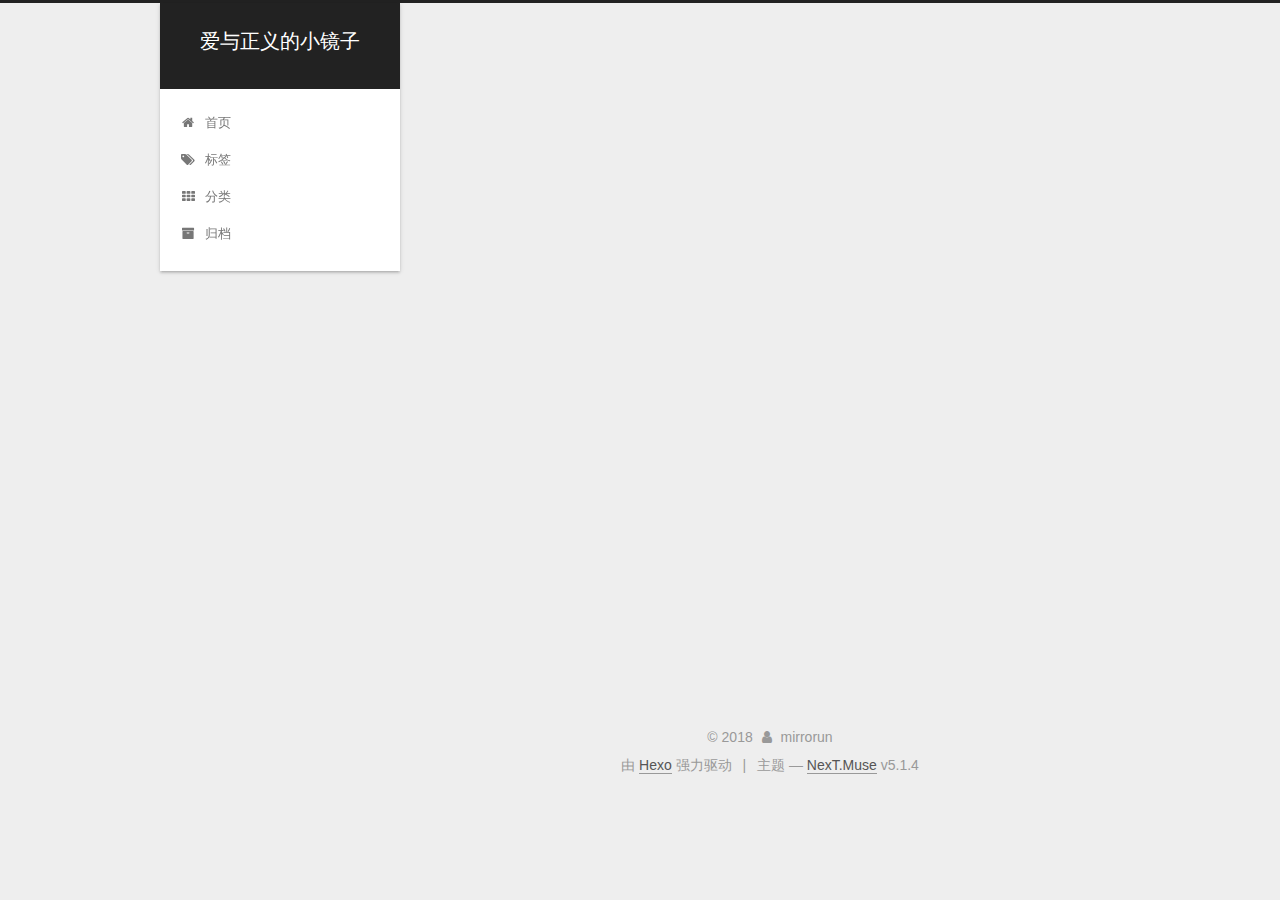
<file: catagories/index.html>
<!DOCTYPE html>



  


<html class="theme-next muse use-motion" lang="zh-Hans">
<head><meta name="generator" content="Hexo 3.8.0">
  <meta charset="UTF-8">
<meta http-equiv="X-UA-Compatible" content="IE=edge">
<meta name="viewport" content="width=device-width, initial-scale=1, maximum-scale=1">
<meta name="theme-color" content="#222">









<meta http-equiv="Cache-Control" content="no-transform">
<meta http-equiv="Cache-Control" content="no-siteapp">
















  
  
  <link href="/lib/fancybox/source/jquery.fancybox.css?v=2.1.5" rel="stylesheet" type="text/css">







<link href="/lib/font-awesome/css/font-awesome.min.css?v=4.6.2" rel="stylesheet" type="text/css">

<link href="/css/main.css?v=5.1.4" rel="stylesheet" type="text/css">


  <link rel="apple-touch-icon" sizes="180x180" href="/images/apple-touch-icon-next.png?v=5.1.4">


  <link rel="icon" type="image/png" sizes="32x32" href="/images/favicon-32x32-next.png?v=5.1.4">


  <link rel="icon" type="image/png" sizes="16x16" href="/images/favicon-16x16-next.png?v=5.1.4">


  <link rel="mask-icon" href="/images/logo.svg?v=5.1.4" color="#222">





  <meta name="keywords" content="Hexo, NexT">










<meta name="description" content="type: categories">
<meta property="og:type" content="website">
<meta property="og:title" content="分类">
<meta property="og:url" content="http://yoursite.com/catagories/index.html">
<meta property="og:site_name" content="爱与正义的小镜子">
<meta property="og:description" content="type: categories">
<meta property="og:locale" content="zh-Hans">
<meta property="og:updated_time" content="2018-11-17T05:51:36.302Z">
<meta name="twitter:card" content="summary">
<meta name="twitter:title" content="分类">
<meta name="twitter:description" content="type: categories">



<script type="text/javascript" id="hexo.configurations">
  var NexT = window.NexT || {};
  var CONFIG = {
    root: '/',
    scheme: 'Muse',
    version: '5.1.4',
    sidebar: {"position":"left","display":"post","offset":12,"b2t":false,"scrollpercent":false,"onmobile":false},
    fancybox: true,
    tabs: true,
    motion: {"enable":true,"async":false,"transition":{"post_block":"fadeIn","post_header":"slideDownIn","post_body":"slideDownIn","coll_header":"slideLeftIn","sidebar":"slideUpIn"}},
    duoshuo: {
      userId: '0',
      author: '博主'
    },
    algolia: {
      applicationID: '',
      apiKey: '',
      indexName: '',
      hits: {"per_page":10},
      labels: {"input_placeholder":"Search for Posts","hits_empty":"We didn't find any results for the search: ${query}","hits_stats":"${hits} results found in ${time} ms"}
    }
  };
</script>



  <link rel="canonical" href="http://yoursite.com/catagories/">





  <title>分类 | 爱与正义的小镜子</title>
  








</head>

<body itemscope="" itemtype="http://schema.org/WebPage" lang="zh-Hans">

  
  
    
  

  <div class="container sidebar-position-left page-post-detail">
    <div class="headband"></div>

    <header id="header" class="header" itemscope="" itemtype="http://schema.org/WPHeader">
      <div class="header-inner"><div class="site-brand-wrapper">
  <div class="site-meta ">
    

    <div class="custom-logo-site-title">
      <a href="/" class="brand" rel="start">
        <span class="logo-line-before"><i></i></span>
        <span class="site-title">爱与正义的小镜子</span>
        <span class="logo-line-after"><i></i></span>
      </a>
    </div>
      
        <p class="site-subtitle"></p>
      
  </div>

  <div class="site-nav-toggle">
    <button>
      <span class="btn-bar"></span>
      <span class="btn-bar"></span>
      <span class="btn-bar"></span>
    </button>
  </div>
</div>

<nav class="site-nav">
  

  
    <ul id="menu" class="menu">
      
        
        <li class="menu-item menu-item-home">
          <a href="/" rel="section">
            
              <i class="menu-item-icon fa fa-fw fa-home"></i> <br>
            
            首页
          </a>
        </li>
      
        
        <li class="menu-item menu-item-tags">
          <a href="/tags/" rel="section">
            
              <i class="menu-item-icon fa fa-fw fa-tags"></i> <br>
            
            标签
          </a>
        </li>
      
        
        <li class="menu-item menu-item-categories">
          <a href="/categories/" rel="section">
            
              <i class="menu-item-icon fa fa-fw fa-th"></i> <br>
            
            分类
          </a>
        </li>
      
        
        <li class="menu-item menu-item-archives">
          <a href="/archives/" rel="section">
            
              <i class="menu-item-icon fa fa-fw fa-archive"></i> <br>
            
            归档
          </a>
        </li>
      

      
    </ul>
  

  
</nav>



 </div>
    </header>

    <main id="main" class="main">
      <div class="main-inner">
        <div class="content-wrap">
          <div id="content" class="content">
            

  <div id="posts" class="posts-expand">
    
    
    
    <div class="post-block page">
      <header class="post-header">

	<h1 class="post-title" itemprop="name headline">分类</h1>



</header>

      
      
      
      <div class="post-body">
        
        
          <p>type: categories</p>

        
      </div>
      
      
      
    </div>
    
    
    
  </div>


          </div>
          


          

  



        </div>
        
          
  
  <div class="sidebar-toggle">
    <div class="sidebar-toggle-line-wrap">
      <span class="sidebar-toggle-line sidebar-toggle-line-first"></span>
      <span class="sidebar-toggle-line sidebar-toggle-line-middle"></span>
      <span class="sidebar-toggle-line sidebar-toggle-line-last"></span>
    </div>
  </div>

  <aside id="sidebar" class="sidebar">
    
    <div class="sidebar-inner">

      

      

      <section class="site-overview-wrap sidebar-panel sidebar-panel-active">
        <div class="site-overview">
          <div class="site-author motion-element" itemprop="author" itemscope="" itemtype="http://schema.org/Person">
            
              <p class="site-author-name" itemprop="name">mirrorun</p>
              <p class="site-description motion-element" itemprop="description"></p>
          </div>

          <nav class="site-state motion-element">

            
              <div class="site-state-item site-state-posts">
              
                <a href="/archives/">
              
                  <span class="site-state-item-count">3</span>
                  <span class="site-state-item-name">日志</span>
                </a>
              </div>
            

            

            

          </nav>

          

          

          
          

          
          

          

        </div>
      </section>

      

      

    </div>
  </aside>


        
      </div>
    </main>

    <footer id="footer" class="footer">
      <div class="footer-inner">
        <div class="copyright">&copy; <span itemprop="copyrightYear">2018</span>
  <span class="with-love">
    <i class="fa fa-user"></i>
  </span>
  <span class="author" itemprop="copyrightHolder">mirrorun</span>

  
</div>


  <div class="powered-by">由 <a class="theme-link" target="_blank" href="https://hexo.io">Hexo</a> 强力驱动</div>



  <span class="post-meta-divider">|</span>



  <div class="theme-info">主题 &mdash; <a class="theme-link" target="_blank" href="https://github.com/iissnan/hexo-theme-next">NexT.Muse</a> v5.1.4</div>




        







        
      </div>
    </footer>

    
      <div class="back-to-top">
        <i class="fa fa-arrow-up"></i>
        
      </div>
    

    

  </div>

  

<script type="text/javascript">
  if (Object.prototype.toString.call(window.Promise) !== '[object Function]') {
    window.Promise = null;
  }
</script>









  












  
  
    <script type="text/javascript" src="/lib/jquery/index.js?v=2.1.3"></script>
  

  
  
    <script type="text/javascript" src="/lib/fastclick/lib/fastclick.min.js?v=1.0.6"></script>
  

  
  
    <script type="text/javascript" src="/lib/jquery_lazyload/jquery.lazyload.js?v=1.9.7"></script>
  

  
  
    <script type="text/javascript" src="/lib/velocity/velocity.min.js?v=1.2.1"></script>
  

  
  
    <script type="text/javascript" src="/lib/velocity/velocity.ui.min.js?v=1.2.1"></script>
  

  
  
    <script type="text/javascript" src="/lib/fancybox/source/jquery.fancybox.pack.js?v=2.1.5"></script>
  


  


  <script type="text/javascript" src="/js/src/utils.js?v=5.1.4"></script>

  <script type="text/javascript" src="/js/src/motion.js?v=5.1.4"></script>



  
  

  
  <script type="text/javascript" src="/js/src/scrollspy.js?v=5.1.4"></script>
<script type="text/javascript" src="/js/src/post-details.js?v=5.1.4"></script>



  


  <script type="text/javascript" src="/js/src/bootstrap.js?v=5.1.4"></script>



  


  




	





  





  












  





  

  

  

  
  

  

  

  

</body>
</html>
</file>
<file: css/main.css>
/* normalize.css v3.0.2 | MIT License | git.io/normalize */
html {
  font-family: sans-serif; /* 1 */
  -ms-text-size-adjust: 100%; /* 2 */
  -webkit-text-size-adjust: 100%; /* 2 */
}
body {
  margin: 0;
}
article,
aside,
details,
figcaption,
figure,
footer,
header,
hgroup,
main,
menu,
nav,
section,
summary {
  display: block;
}
audio,
canvas,
progress,
video {
  display: inline-block; /* 1 */
  vertical-align: baseline; /* 2 */
}
audio:not([controls]) {
  display: none;
  height: 0;
}
[hidden],
template {
  display: none;
}
a {
  background-color: transparent;
}
a:active,
a:hover {
  outline: 0;
}
abbr[title] {
  border-bottom: 1px dotted;
}
b,
strong {
  font-weight: bold;
}
dfn {
  font-style: italic;
}
h1 {
  font-size: 2em;
  margin: 0.67em 0;
}
mark {
  background: #ff0;
  color: #000;
}
small {
  font-size: 80%;
}
sub,
sup {
  font-size: 75%;
  line-height: 0;
  position: relative;
  vertical-align: baseline;
}
sup {
  top: -0.5em;
}
sub {
  bottom: -0.25em;
}
img {
  border: 0;
}
svg:not(:root) {
  overflow: hidden;
}
figure {
  margin: 1em 40px;
}
hr {
  -moz-box-sizing: content-box;
  box-sizing: content-box;
  height: 0;
}
pre {
  overflow: auto;
}
code,
kbd,
pre,
samp {
  font-family: monospace, monospace;
  font-size: 1em;
}
button,
input,
optgroup,
select,
textarea {
  color: inherit; /* 1 */
  font: inherit; /* 2 */
  margin: 0; /* 3 */
}
button {
  overflow: visible;
}
button,
select {
  text-transform: none;
}
button,
html input[type="button"],
input[type="reset"],
input[type="submit"] {
  -webkit-appearance: button; /* 2 */
  cursor: pointer; /* 3 */
}
button[disabled],
html input[disabled] {
  cursor: default;
}
button::-moz-focus-inner,
input::-moz-focus-inner {
  border: 0;
  padding: 0;
}
input {
  line-height: normal;
}
input[type="checkbox"],
input[type="radio"] {
  box-sizing: border-box; /* 1 */
  padding: 0; /* 2 */
}
input[type="number"]::-webkit-inner-spin-button,
input[type="number"]::-webkit-outer-spin-button {
  height: auto;
}
input[type="search"] {
  -webkit-appearance: textfield; /* 1 */
  -moz-box-sizing: content-box;
  -webkit-box-sizing: content-box; /* 2 */
  box-sizing: content-box;
}
input[type="search"]::-webkit-search-cancel-button,
input[type="search"]::-webkit-search-decoration {
  -webkit-appearance: none;
}
fieldset {
  border: 1px solid #c0c0c0;
  margin: 0 2px;
  padding: 0.35em 0.625em 0.75em;
}
legend {
  border: 0; /* 1 */
  padding: 0; /* 2 */
}
textarea {
  overflow: auto;
}
optgroup {
  font-weight: bold;
}
table {
  border-collapse: collapse;
  border-spacing: 0;
}
td,
th {
  padding: 0;
}
::selection {
  background: #262a30;
  color: #fff;
}
body {
  position: relative;
  font-family: 'Lato', "PingFang SC", "Microsoft YaHei", sans-serif;
  font-size: 14px;
  line-height: 2;
  color: #555;
  background: #eee;
}
@media (max-width: 767px) {
  body {
    padding-right: 0 !important;
  }
}
@media (min-width: 768px) and (max-width: 991px) {
  body {
    padding-right: 0 !important;
  }
}
@media (min-width: 1600px) {
  body {
    font-size: 16px;
  }
}
h1,
h2,
h3,
h4,
h5,
h6 {
  margin: 0;
  padding: 0;
  font-weight: bold;
  line-height: 1.5;
  font-family: 'Lato', "PingFang SC", "Microsoft YaHei", sans-serif;
}
h2,
h3,
h4,
h5,
h6 {
  margin: 20px 0 15px;
}
h1 {
  font-size: 22px;
}
@media (max-width: 767px) {
  h1 {
    font-size: 18px;
  }
}
h2 {
  font-size: 20px;
}
@media (max-width: 767px) {
  h2 {
    font-size: 16px;
  }
}
h3 {
  font-size: 18px;
}
@media (max-width: 767px) {
  h3 {
    font-size: 14px;
  }
}
h4 {
  font-size: 16px;
}
@media (max-width: 767px) {
  h4 {
    font-size: 12px;
  }
}
h5 {
  font-size: 14px;
}
@media (max-width: 767px) {
  h5 {
    font-size: 10px;
  }
}
h6 {
  font-size: 12px;
}
@media (max-width: 767px) {
  h6 {
    font-size: 8px;
  }
}
p {
  margin: 0 0 20px 0;
}
a {
  color: #555;
  text-decoration: none;
  outline: none;
  border-bottom: 1px solid #999;
  word-wrap: break-word;
}
a:hover {
  color: #222;
  border-bottom-color: #222;
}
blockquote {
  margin: 0;
  padding: 0;
}
img {
  display: block;
  margin: auto;
  max-width: 100%;
  height: auto;
}
hr {
  margin: 40px 0;
  height: 3px;
  border: none;
  background-color: #ddd;
  background-image: repeating-linear-gradient(-45deg, #fff, #fff 4px, transparent 4px, transparent 8px);
}
blockquote {
  padding: 0 15px;
  color: #666;
  border-left: 4px solid #ddd;
}
blockquote cite::before {
  content: "-";
  padding: 0 5px;
}
dt {
  font-weight: 700;
}
dd {
  margin: 0;
  padding: 0;
}
kbd {
  border: 1px solid #ccc;
  border-radius: 0.2em;
  box-shadow: 0.1em 0.1em 0.2em rgba(0,0,0,0.1);
  background-color: #f9f9f9;
  font-family: inherit;
  background-image: -webkit-linear-gradient(top, #eee, #fff, #eee);
  padding: 0.1em 0.3em;
  white-space: nowrap;
}
.text-left {
  text-align: left;
}
.text-center {
  text-align: center;
}
.text-right {
  text-align: right;
}
.text-justify {
  text-align: justify;
}
.text-nowrap {
  white-space: nowrap;
}
.text-lowercase {
  text-transform: lowercase;
}
.text-uppercase {
  text-transform: uppercase;
}
.text-capitalize {
  text-transform: capitalize;
}
.center-block {
  display: block;
  margin-left: auto;
  margin-right: auto;
}
.clearfix:before,
.clearfix:after {
  content: " ";
  display: table;
}
.clearfix:after {
  clear: both;
}
.pullquote {
  width: 45%;
}
.pullquote.left {
  float: left;
  margin-left: 5px;
  margin-right: 10px;
}
.pullquote.right {
  float: right;
  margin-left: 10px;
  margin-right: 5px;
}
.affix.affix.affix {
  position: fixed;
}
.translation {
  margin-top: -20px;
  font-size: 14px;
  color: #999;
}
.scrollbar-measure {
  width: 100px;
  height: 100px;
  overflow: scroll;
  position: absolute;
  top: -9999px;
}
.use-motion .motion-element {
  opacity: 0;
}
table {
  margin: 20px 0;
  width: 100%;
  border-collapse: collapse;
  border-spacing: 0;
  border: 1px solid #ddd;
  font-size: 14px;
  table-layout: fixed;
  word-wrap: break-all;
}
table>tbody>tr:nth-of-type(odd) {
  background-color: #f9f9f9;
}
table>tbody>tr:hover {
  background-color: #f5f5f5;
}
caption,
th,
td {
  padding: 8px;
  text-align: left;
  vertical-align: middle;
  font-weight: normal;
}
th,
td {
  border-bottom: 3px solid #ddd;
  border-right: 1px solid #eee;
}
th {
  padding-bottom: 10px;
  font-weight: 700;
}
td {
  border-bottom-width: 1px;
}
html,
body {
  height: 100%;
}
.container {
  position: relative;
  min-height: 100%;
}
.header-inner {
  margin: 0 auto;
  padding: 100px 0 70px;
  width: calc(100% - 252px);
}
@media (min-width: 1600px) {
  .container .header-inner {
    width: 900px;
  }
}
.main {
  padding-bottom: 150px;
}
.main-inner {
  margin: 0 auto;
  width: calc(100% - 252px);
}
@media (min-width: 1600px) {
  .container .main-inner {
    width: 900px;
  }
}
.footer {
  position: absolute;
  left: 0;
  bottom: 0;
  width: 100%;
  min-height: 50px;
}
.footer-inner {
  box-sizing: border-box;
  margin: 20px auto;
  width: calc(100% - 252px);
}
@media (min-width: 1600px) {
  .container .footer-inner {
    width: 900px;
  }
}
pre,
.highlight {
  overflow: auto;
  margin: 20px 0;
  padding: 0;
  font-size: 13px;
  color: #4d4d4c;
  background: #f7f7f7;
  line-height: 1.6;
}
pre,
code {
  font-family: consolas, Menlo, "PingFang SC", "Microsoft YaHei", monospace;
}
code {
  padding: 2px 4px;
  word-wrap: break-word;
  color: #555;
  background: #eee;
  border-radius: 3px;
  font-size: 13px;
}
pre {
  padding: 10px;
}
pre code {
  padding: 0;
  color: #4d4d4c;
  background: none;
  text-shadow: none;
}
.highlight {
  border-radius: 1px;
}
.highlight pre {
  border: none;
  margin: 0;
  padding: 10px 0;
}
.highlight table {
  margin: 0;
  width: auto;
  border: none;
}
.highlight td {
  border: none;
  padding: 0;
}
.highlight figcaption {
  font-size: 1em;
  color: #4d4d4c;
  line-height: 1em;
  margin-bottom: 1em;
}
.highlight figcaption:before,
.highlight figcaption:after {
  content: " ";
  display: table;
}
.highlight figcaption:after {
  clear: both;
}
.highlight figcaption a {
  float: right;
  color: #4d4d4c;
}
.highlight figcaption a:hover {
  border-bottom-color: #4d4d4c;
}
.highlight .gutter pre {
  padding-left: 10px;
  padding-right: 10px;
  color: #869194;
  text-align: right;
  background-color: #eff2f3;
}
.highlight .code pre {
  width: 100%;
  padding-left: 10px;
  padding-right: 10px;
  background-color: #f7f7f7;
}
.highlight .line {
  height: 20px;
}
.gutter {
  -webkit-user-select: none;
  -moz-user-select: none;
  -ms-user-select: none;
  user-select: none;
}
.gist table {
  width: auto;
}
.gist table td {
  border: none;
}
pre .deletion {
  background: #fdd;
}
pre .addition {
  background: #dfd;
}
pre .meta {
  color: #8959a8;
}
pre .comment {
  color: #8e908c;
}
pre .variable,
pre .attribute,
pre .tag,
pre .regexp,
pre .ruby .constant,
pre .xml .tag .title,
pre .xml .pi,
pre .xml .doctype,
pre .html .doctype,
pre .css .id,
pre .css .class,
pre .css .pseudo {
  color: #c82829;
}
pre .number,
pre .preprocessor,
pre .built_in,
pre .literal,
pre .params,
pre .constant,
pre .command {
  color: #f5871f;
}
pre .ruby .class .title,
pre .css .rules .attribute,
pre .string,
pre .value,
pre .inheritance,
pre .header,
pre .ruby .symbol,
pre .xml .cdata,
pre .special,
pre .number,
pre .formula {
  color: #718c00;
}
pre .title,
pre .css .hexcolor {
  color: #3e999f;
}
pre .function,
pre .python .decorator,
pre .python .title,
pre .ruby .function .title,
pre .ruby .title .keyword,
pre .perl .sub,
pre .javascript .title,
pre .coffeescript .title {
  color: #4271ae;
}
pre .keyword,
pre .javascript .function {
  color: #8959a8;
}
.full-image.full-image.full-image.full-image {
  border: none;
  max-width: 100%;
  width: auto;
  margin: 20px auto 25px;
}
@media (min-width: 992px) {
  .full-image.full-image.full-image.full-image {
    max-width: none;
    width: 118%;
    margin: 0 -9%;
  }
}
.blockquote-center,
.page-home .post-type-quote blockquote,
.page-post-detail .post-type-quote blockquote {
  position: relative;
  margin: 40px 0;
  padding: 0;
  border-left: none;
  text-align: center;
}
.blockquote-center::before,
.page-home .post-type-quote blockquote::before,
.page-post-detail .post-type-quote blockquote::before,
.blockquote-center::after,
.page-home .post-type-quote blockquote::after,
.page-post-detail .post-type-quote blockquote::after {
  position: absolute;
  content: ' ';
  display: block;
  width: 100%;
  height: 24px;
  opacity: 0.2;
  background-repeat: no-repeat;
  background-position: 0 -6px;
  background-size: 22px 22px;
}
.blockquote-center::before,
.page-home .post-type-quote blockquote::before,
.page-post-detail .post-type-quote blockquote::before {
  top: -20px;
  background-image: url("../images/quote-l.svg");
  border-top: 1px solid #ccc;
}
.blockquote-center::after,
.page-home .post-type-quote blockquote::after,
.page-post-detail .post-type-quote blockquote::after {
  bottom: -20px;
  background-image: url("../images/quote-r.svg");
  border-bottom: 1px solid #ccc;
  background-position: 100% 8px;
}
.blockquote-center p,
.page-home .post-type-quote blockquote p,
.page-post-detail .post-type-quote blockquote p,
.blockquote-center div,
.page-home .post-type-quote blockquote div,
.page-post-detail .post-type-quote blockquote div {
  text-align: center;
}
.post .post-body .group-picture img {
  box-sizing: border-box;
  padding: 0 3px;
  border: none;
}
.post .group-picture-row {
  overflow: hidden;
  margin-top: 6px;
}
.post .group-picture-row:first-child {
  margin-top: 0;
}
.post .group-picture-column {
  float: left;
}
.page-post-detail .post-body .group-picture-column {
  float: none;
  margin-top: 10px;
  width: auto !important;
}
.page-post-detail .post-body .group-picture-column img {
  margin: 0 auto;
}
.page-archive .group-picture-container {
  overflow: hidden;
}
.page-archive .group-picture-row {
  float: left;
}
.page-archive .group-picture-row:first-child {
  margin-top: 6px;
}
.page-archive .group-picture-column {
  max-width: 150px;
  max-height: 150px;
}
.post-body .note {
  position: relative;
  padding: 15px;
  margin-bottom: 20px;
  border: 1px solid #eee;
  border-left-width: 5px;
  border-radius: 3px;
}
.post-body .note h2,
.post-body .note h3,
.post-body .note h4,
.post-body .note h5,
.post-body .note h6 {
  margin-top: 0;
  margin-bottom: 0;
  border-bottom: initial;
  padding-top: 0 !important;
}
.post-body .note p:first-child,
.post-body .note ul:first-child,
.post-body .note ol:first-child,
.post-body .note table:first-child,
.post-body .note pre:first-child,
.post-body .note blockquote:first-child {
  margin-top: 0;
}
.post-body .note p:last-child,
.post-body .note ul:last-child,
.post-body .note ol:last-child,
.post-body .note table:last-child,
.post-body .note pre:last-child,
.post-body .note blockquote:last-child {
  margin-bottom: 0;
}
.post-body .note.default {
  border-left-color: #777;
}
.post-body .note.default h2,
.post-body .note.default h3,
.post-body .note.default h4,
.post-body .note.default h5,
.post-body .note.default h6 {
  color: #777;
}
.post-body .note.primary {
  border-left-color: #6f42c1;
}
.post-body .note.primary h2,
.post-body .note.primary h3,
.post-body .note.primary h4,
.post-body .note.primary h5,
.post-body .note.primary h6 {
  color: #6f42c1;
}
.post-body .note.info {
  border-left-color: #428bca;
}
.post-body .note.info h2,
.post-body .note.info h3,
.post-body .note.info h4,
.post-body .note.info h5,
.post-body .note.info h6 {
  color: #428bca;
}
.post-body .note.success {
  border-left-color: #5cb85c;
}
.post-body .note.success h2,
.post-body .note.success h3,
.post-body .note.success h4,
.post-body .note.success h5,
.post-body .note.success h6 {
  color: #5cb85c;
}
.post-body .note.warning {
  border-left-color: #f0ad4e;
}
.post-body .note.warning h2,
.post-body .note.warning h3,
.post-body .note.warning h4,
.post-body .note.warning h5,
.post-body .note.warning h6 {
  color: #f0ad4e;
}
.post-body .note.danger {
  border-left-color: #d9534f;
}
.post-body .note.danger h2,
.post-body .note.danger h3,
.post-body .note.danger h4,
.post-body .note.danger h5,
.post-body .note.danger h6 {
  color: #d9534f;
}
.post-body .label {
  display: inline;
  padding: 0 2px;
  white-space: nowrap;
}
.post-body .label.default {
  background-color: #f0f0f0;
}
.post-body .label.primary {
  background-color: #efe6f7;
}
.post-body .label.info {
  background-color: #e5f2f8;
}
.post-body .label.success {
  background-color: #e7f4e9;
}
.post-body .label.warning {
  background-color: #fcf6e1;
}
.post-body .label.danger {
  background-color: #fae8eb;
}
.post-body .tabs {
  position: relative;
  display: block;
  margin-bottom: 20px;
  padding-top: 10px;
}
.post-body .tabs ul.nav-tabs {
  margin: 0;
  padding: 0;
  display: flex;
  margin-bottom: -1px;
}
@media (max-width: 413px) {
  .post-body .tabs ul.nav-tabs {
    display: block;
    margin-bottom: 5px;
  }
}
.post-body .tabs ul.nav-tabs li.tab {
  list-style-type: none !important;
  margin: 0 0.25em 0 0;
  border-top: 3px solid transparent;
  border-left: 1px solid transparent;
  border-right: 1px solid transparent;
}
@media (max-width: 413px) {
  .post-body .tabs ul.nav-tabs li.tab {
    margin: initial;
    border-top: 1px solid transparent;
    border-left: 3px solid transparent;
    border-right: 1px solid transparent;
    border-bottom: 1px solid transparent;
  }
}
.post-body .tabs ul.nav-tabs li.tab a {
  outline: 0;
  border-bottom: initial;
  display: block;
  line-height: 1.8em;
  padding: 0.25em 0.75em;
  transition-duration: 0.2s;
  transition-timing-function: ease-out;
  transition-delay: 0s;
}
.post-body .tabs ul.nav-tabs li.tab a i {
  width: 1.285714285714286em;
}
.post-body .tabs ul.nav-tabs li.tab.active {
  border-top: 3px solid #fc6423;
  border-left: 1px solid #ddd;
  border-right: 1px solid #ddd;
  background-color: #fff;
}
@media (max-width: 413px) {
  .post-body .tabs ul.nav-tabs li.tab.active {
    border-top: 1px solid #ddd;
    border-left: 3px solid #fc6423;
    border-right: 1px solid #ddd;
    border-bottom: 1px solid #ddd;
  }
}
.post-body .tabs ul.nav-tabs li.tab.active a {
  cursor: default;
  color: #555;
}
.post-body .tabs .tab-content {
  background-color: #fff;
}
.post-body .tabs .tab-content .tab-pane {
  border: 1px solid #ddd;
  padding: 20px 20px 0 20px;
}
.post-body .tabs .tab-content .tab-pane:not(.active) {
  display: none !important;
}
.post-body .tabs .tab-content .tab-pane.active {
  display: block !important;
}
.btn {
  display: inline-block;
  padding: 0 20px;
  font-size: 14px;
  color: #555;
  background: #fff;
  border: 2px solid #555;
  text-decoration: none;
  border-radius: 2px;
  transition-property: background-color;
  transition-duration: 0.2s;
  transition-timing-function: ease-in-out;
  transition-delay: 0s;
  line-height: 2;
}
.btn:hover {
  border-color: #222;
  color: #fff;
  background: #222;
}
.btn +.btn {
  margin: 0 0 8px 8px;
}
.btn .fa-fw {
  width: 1.285714285714286em;
  text-align: left;
}
.btn-bar {
  display: block;
  width: 22px;
  height: 2px;
  background: #555;
  border-radius: 1px;
}
.btn-bar+.btn-bar {
  margin-top: 4px;
}
.pagination {
  margin: 120px 0 40px;
  text-align: center;
  border-top: 1px solid #eee;
}
.page-number-basic,
.pagination .prev,
.pagination .next,
.pagination .page-number,
.pagination .space {
  display: inline-block;
  position: relative;
  top: -1px;
  margin: 0 10px;
  padding: 0 11px;
}
@media (max-width: 767px) {
  .page-number-basic,
  .pagination .prev,
  .pagination .next,
  .pagination .page-number,
  .pagination .space {
    margin: 0 5px;
  }
}
.pagination .prev,
.pagination .next,
.pagination .page-number {
  border-bottom: 0;
  border-top: 1px solid #eee;
  transition-property: border-color;
  transition-duration: 0.2s;
  transition-timing-function: ease-in-out;
  transition-delay: 0s;
}
.pagination .prev:hover,
.pagination .next:hover,
.pagination .page-number:hover {
  border-top-color: #222;
}
.pagination .space {
  padding: 0;
  margin: 0;
}
.pagination .prev {
  margin-left: 0;
}
.pagination .next {
  margin-right: 0;
}
.pagination .page-number.current {
  color: #fff;
  background: #ccc;
  border-top-color: #ccc;
}
@media (max-width: 767px) {
  .pagination {
    border-top: none;
  }
  .pagination .prev,
  .pagination .next,
  .pagination .page-number {
    margin-bottom: 10px;
    border-top: 0;
    border-bottom: 1px solid #eee;
    padding: 0 10px;
  }
  .pagination .prev:hover,
  .pagination .next:hover,
  .pagination .page-number:hover {
    border-bottom-color: #222;
  }
}
.comments {
  margin: 60px 20px 0;
}
.tag-cloud {
  text-align: center;
}
.tag-cloud a {
  display: inline-block;
  margin: 10px;
}
.back-to-top {
  box-sizing: border-box;
  position: fixed;
  bottom: -100px;
  right: 30px;
  z-index: 1050;
  padding: 0 6px;
  width: 24px;
  background: #222;
  font-size: 12px;
  opacity: 0.6;
  color: #fff;
  cursor: pointer;
  text-align: center;
  -webkit-transform: translateZ(0);
  transition-property: bottom;
  transition-duration: 0.2s;
  transition-timing-function: ease-in-out;
  transition-delay: 0s;
}
@media (min-width: 768px) and (max-width: 991px) {
  .back-to-top {
    display: none !important;
  }
}
@media (max-width: 767px) {
  .back-to-top {
    display: none !important;
  }
}
.back-to-top.back-to-top-on {
  bottom: 30px;
}
.header {
  background: transparent;
}
.header-inner {
  position: relative;
}
.headband {
  height: 3px;
  background: #222;
}
.site-meta {
  margin: 0;
  text-align: center;
}
@media (max-width: 767px) {
  .site-meta {
    text-align: center;
  }
}
.brand {
  position: relative;
  display: inline-block;
  padding: 0 40px;
  color: #fff;
  background: #222;
  border-bottom: none;
}
.brand:hover {
  color: #fff;
}
.logo {
  display: inline-block;
  margin-right: 5px;
  line-height: 36px;
  vertical-align: top;
}
.site-title {
  display: inline-block;
  vertical-align: top;
  line-height: 36px;
  font-size: 20px;
  font-weight: normal;
  font-family: 'Lato', "PingFang SC", "Microsoft YaHei", sans-serif;
}
.site-subtitle {
  margin-top: 10px;
  font-size: 13px;
  color: #ddd;
}
.use-motion .brand {
  opacity: 0;
}
.use-motion .logo,
.use-motion .site-title,
.use-motion .site-subtitle {
  opacity: 0;
  position: relative;
  top: -10px;
}
.site-nav-toggle {
  display: none;
  position: absolute;
  top: 10px;
  left: 10px;
}
@media (max-width: 767px) {
  .site-nav-toggle {
    display: block;
  }
}
.site-nav-toggle button {
  margin-top: 2px;
  padding: 9px 10px;
  background: transparent;
  border: none;
}
@media (max-width: 767px) {
  .site-nav {
    display: none;
    margin: 0 -10px;
    padding: 0 10px;
    clear: both;
    border-top: 1px solid #ddd;
  }
}
@media (min-width: 768px) and (max-width: 991px) {
  .site-nav {
    display: block !important;
  }
}
@media (min-width: 992px) {
  .site-nav {
    display: block !important;
  }
}
.menu {
  margin-top: 20px;
  padding-left: 0;
  text-align: center;
}
.menu .menu-item {
  display: inline-block;
  margin: 0 10px;
  list-style: none;
}
@media screen and (max-width: 767px) {
  .menu .menu-item {
    margin-top: 10px;
  }
}
.menu .menu-item a {
  display: block;
  font-size: 13px;
  line-height: inherit;
  border-bottom: 1px solid transparent;
  transition-property: border-color;
  transition-duration: 0.2s;
  transition-timing-function: ease-in-out;
  transition-delay: 0s;
}
.menu .menu-item a:hover,
.menu-item-active a {
  border-bottom-color: #222;
}
.menu .menu-item .fa {
  margin-right: 5px;
}
.use-motion .menu-item {
  opacity: 0;
}
.post-body {
  font-family: 'Lato', "PingFang SC", "Microsoft YaHei", sans-serif;
}
@media (max-width: 767px) {
  .post-body {
    word-break: break-word;
  }
}
.post-body .fancybox img {
  display: block !important;
  margin: 0 auto;
  cursor: pointer;
  cursor: zoom-in;
  cursor: -webkit-zoom-in;
}
.post-body .image-caption,
.post-body .figure .caption {
  margin: -20px auto 15px;
  text-align: center;
  font-size: 14px;
  color: #999;
  font-weight: bold;
  line-height: 1;
}
.post-sticky-flag {
  display: inline-block;
  font-size: 16px;
  -ms-transform: rotate(30deg);
  -webkit-transform: rotate(30deg);
  -moz-transform: rotate(30deg);
  -ms-transform: rotate(30deg);
  -o-transform: rotate(30deg);
  transform: rotate(30deg);
}
.use-motion .post-block,
.use-motion .pagination,
.use-motion .comments {
  opacity: 0;
}
.use-motion .post-header {
  opacity: 0;
}
.use-motion .post-body {
  opacity: 0;
}
.use-motion .collection-title {
  opacity: 0;
}
.posts-expand {
  padding-top: 40px;
}
@media (max-width: 767px) {
  .posts-expand {
    margin: 0 20px;
  }
  .post-body pre .gutter pre {
    padding-right: 10px;
  }
  .post-body .highlight {
    margin-left: 0px;
    margin-right: 0px;
    padding: 0;
  }
  .post-body .highlight .gutter pre {
    padding-right: 10px;
  }
}
@media (min-width: 992px) {
  .posts-expand .post-body {
    text-align: justify;
  }
}
.posts-expand .post-body h2,
.posts-expand .post-body h3,
.posts-expand .post-body h4,
.posts-expand .post-body h5,
.posts-expand .post-body h6 {
  padding-top: 10px;
}
.posts-expand .post-body h2 .header-anchor,
.posts-expand .post-body h3 .header-anchor,
.posts-expand .post-body h4 .header-anchor,
.posts-expand .post-body h5 .header-anchor,
.posts-expand .post-body h6 .header-anchor {
  float: right;
  margin-left: 10px;
  color: #ccc;
  border-bottom-style: none;
  visibility: hidden;
}
.posts-expand .post-body h2 .header-anchor:hover,
.posts-expand .post-body h3 .header-anchor:hover,
.posts-expand .post-body h4 .header-anchor:hover,
.posts-expand .post-body h5 .header-anchor:hover,
.posts-expand .post-body h6 .header-anchor:hover {
  color: inherit;
}
.posts-expand .post-body h2:hover .header-anchor,
.posts-expand .post-body h3:hover .header-anchor,
.posts-expand .post-body h4:hover .header-anchor,
.posts-expand .post-body h5:hover .header-anchor,
.posts-expand .post-body h6:hover .header-anchor {
  visibility: visible;
}
.posts-expand .post-body ul li {
  list-style: circle;
}
.posts-expand .post-body img {
  box-sizing: border-box;
  margin: auto;
  padding: 3px;
  border: 1px solid #ddd;
}
.posts-expand .post-body .fancybox img {
  margin: 0 auto 25px;
}
@media (max-width: 767px) {
  .posts-collapse {
    margin: 0 20px;
  }
  .posts-collapse .post-title,
  .posts-collapse .post-meta {
    display: block;
    width: auto;
    text-align: left;
  }
}
.posts-collapse {
  position: relative;
  z-index: 1010;
  margin-left: 55px;
}
.posts-collapse::after {
  content: " ";
  position: absolute;
  top: 20px;
  left: 0;
  margin-left: -2px;
  width: 4px;
  height: 100%;
  background: #f5f5f5;
  z-index: -1;
}
@media (max-width: 767px) {
  .posts-collapse {
    margin: 0 20px;
  }
}
.posts-collapse .collection-title {
  position: relative;
  margin: 60px 0;
}
.posts-collapse .collection-title h1,
.posts-collapse .collection-title h2 {
  margin-left: 20px;
}
.posts-collapse .collection-title small {
  color: #bbb;
  margin-left: 5px;
}
.posts-collapse .collection-title::before {
  content: " ";
  position: absolute;
  left: 0;
  top: 50%;
  margin-left: -4px;
  margin-top: -4px;
  width: 8px;
  height: 8px;
  background: #bbb;
  border-radius: 50%;
}
.posts-collapse .post {
  margin: 30px 0;
}
.posts-collapse .post-header {
  position: relative;
  transition-duration: 0.2s;
  transition-timing-function: ease-in-out;
  transition-delay: 0s;
  transition-property: border;
  border-bottom: 1px dashed #ccc;
}
.posts-collapse .post-header::before {
  content: " ";
  position: absolute;
  left: 0;
  top: 12px;
  width: 6px;
  height: 6px;
  margin-left: -4px;
  background: #bbb;
  border-radius: 50%;
  border: 1px solid #fff;
  transition-duration: 0.2s;
  transition-timing-function: ease-in-out;
  transition-delay: 0s;
  transition-property: background;
}
.posts-collapse .post-header:hover {
  border-bottom-color: #666;
}
.posts-collapse .post-header:hover::before {
  background: #222;
}
.posts-collapse .post-meta {
  position: absolute;
  font-size: 12px;
  left: 20px;
  top: 5px;
}
.posts-collapse .post-comments-count {
  display: none;
}
.posts-collapse .post-title {
  margin-left: 60px;
  font-size: 16px;
  font-weight: normal;
  line-height: inherit;
}
.posts-collapse .post-title::after {
  margin-left: 3px;
  opacity: 0.6;
}
.posts-collapse .post-title a {
  color: #666;
  border-bottom: none;
}
.page-home .post-type-quote .post-header,
.page-post-detail .post-type-quote .post-header,
.page-home .post-type-quote .post-tags,
.page-post-detail .post-type-quote .post-tags {
  display: none;
}
.posts-expand .post-title {
  text-align: center;
  word-break: break-word;
  font-weight: 400;
}
.posts-expand .post-title-link {
  display: inline-block;
  position: relative;
  color: #555;
  border-bottom: none;
  line-height: 1.2;
  vertical-align: top;
}
.posts-expand .post-title-link::before {
  content: "";
  position: absolute;
  width: 100%;
  height: 2px;
  bottom: 0;
  left: 0;
  background-color: #000;
  visibility: hidden;
  -webkit-transform: scaleX(0);
  -moz-transform: scaleX(0);
  -ms-transform: scaleX(0);
  -o-transform: scaleX(0);
  transform: scaleX(0);
  transition-duration: 0.2s;
  transition-timing-function: ease-in-out;
  transition-delay: 0s;
}
.posts-expand .post-title-link:hover::before {
  visibility: visible;
  -webkit-transform: scaleX(1);
  -moz-transform: scaleX(1);
  -ms-transform: scaleX(1);
  -o-transform: scaleX(1);
  transform: scaleX(1);
}
.posts-expand .post-title-link .fa {
  font-size: 16px;
}
.posts-expand .post-meta {
  margin: 3px 0 60px 0;
  color: #999;
  font-family: 'Lato', "PingFang SC", "Microsoft YaHei", sans-serif;
  font-size: 12px;
  text-align: center;
}
.posts-expand .post-meta .post-category-list {
  display: inline-block;
  margin: 0;
  padding: 3px;
}
.posts-expand .post-meta .post-category-list-link {
  color: #999;
}
.posts-expand .post-meta .post-description {
  font-size: 14px;
  margin-top: 2px;
}
.post-meta-divider {
  margin: 0 0.5em;
}
.post-meta-item-icon {
  margin-right: 3px;
}
@media (min-width: 768px) and (max-width: 991px) {
  .post-meta-item-icon {
    display: inline-block;
  }
}
@media (max-width: 767px) {
  .post-meta-item-icon {
    display: inline-block;
  }
}
@media (min-width: 768px) and (max-width: 991px) {
  .post-meta-item-text {
    display: none;
  }
}
@media (max-width: 767px) {
  .post-meta-item-text {
    display: none;
  }
}
@media (max-width: 767px) {
  .posts-expand .post-comments-count {
    display: none;
  }
}
.post-button {
  margin-top: 40px;
}
.posts-expand .post-tags {
  margin-top: 40px;
  text-align: center;
}
.posts-expand .post-tags a {
  display: inline-block;
  margin-right: 10px;
  font-size: 13px;
}
.post-nav {
  display: table;
  margin-top: 15px;
  width: 100%;
  border-top: 1px solid #eee;
}
.post-nav-divider {
  display: table-cell;
  width: 10%;
}
.post-nav-item {
  display: table-cell;
  padding: 10px 0 0 0;
  width: 45%;
  vertical-align: top;
}
.post-nav-item a {
  position: relative;
  display: block;
  line-height: 25px;
  font-size: 14px;
  color: #555;
  border-bottom: none;
}
.post-nav-item a:hover {
  color: #222;
  border-bottom: none;
}
.post-nav-item a:active {
  top: 2px;
}
.post-nav-item .fa {
  position: absolute;
  top: 8px;
  left: 0;
  font-size: 12px;
}
.post-nav-next a {
  padding-left: 15px;
}
.post-nav-prev {
  text-align: right;
}
.post-nav-prev a {
  padding-right: 15px;
}
.post-nav-prev .fa {
  right: 0;
  left: auto;
}
.posts-expand .post-eof {
  display: block;
  margin: 80px auto 60px;
  width: 8%;
  height: 1px;
  background: #ccc;
  text-align: center;
}
.post:last-child .post-eof.post-eof.post-eof {
  display: none;
}
.post-gallery {
  display: table;
  table-layout: fixed;
  width: 100%;
  border-collapse: separate;
}
.post-gallery-row {
  display: table-row;
}
.post-gallery .post-gallery-img {
  display: table-cell;
  text-align: center;
  vertical-align: middle;
  border: none;
}
.post-gallery .post-gallery-img img {
  max-width: 100%;
  max-height: 100%;
  border: none;
}
.fancybox-close,
.fancybox-close:hover {
  border: none;
}
.rtl.post-body p,
.rtl.post-body a,
.rtl.post-body h1,
.rtl.post-body h2,
.rtl.post-body h3,
.rtl.post-body h4,
.rtl.post-body h5,
.rtl.post-body h6,
.rtl.post-body li,
.rtl.post-body ul,
.rtl.post-body ol {
  direction: rtl;
  font-family: UKIJ Ekran;
}
.rtl.post-title {
  font-family: UKIJ Ekran;
}
.sidebar {
  position: fixed;
  right: 0;
  top: 0;
  bottom: 0;
  width: 0;
  z-index: 1040;
  box-shadow: inset 0 2px 6px #000;
  background: #222;
  -webkit-transform: translateZ(0);
}
.sidebar a {
  color: #999;
  border-bottom-color: #555;
}
.sidebar a:hover {
  color: #eee;
}
@media (min-width: 768px) and (max-width: 991px) {
  .sidebar {
    display: none !important;
  }
}
@media (max-width: 767px) {
  .sidebar {
    display: none !important;
  }
}
.sidebar-inner {
  position: relative;
  padding: 20px 10px;
  color: #999;
  text-align: center;
}
.site-overview-wrap {
  overflow: hidden;
}
.site-overview {
  overflow-y: auto;
  overflow-x: hidden;
}
.sidebar-toggle {
  position: fixed;
  right: 30px;
  bottom: 45px;
  width: 14px;
  height: 14px;
  padding: 5px;
  background: #222;
  line-height: 0;
  z-index: 1050;
  cursor: pointer;
  -webkit-transform: translateZ(0);
}
@media (min-width: 768px) and (max-width: 991px) {
  .sidebar-toggle {
    display: none !important;
  }
}
@media (max-width: 767px) {
  .sidebar-toggle {
    display: none !important;
  }
}
.sidebar-toggle-line {
  position: relative;
  display: inline-block;
  vertical-align: top;
  height: 2px;
  width: 100%;
  background: #fff;
  margin-top: 3px;
}
.sidebar-toggle-line:first-child {
  margin-top: 0;
}
.site-author-image {
  display: block;
  margin: 0 auto;
  padding: 2px;
  max-width: 120px;
  height: auto;
  border: 1px solid #eee;
  border-radius: 50%;
  transition: 2s all;
}
.site-author-image {
  -webkit-transform: rotate(360deg);
  -moz-transform: rotate(360deg);
  -ms-transform: rotate(360deg);
  -o-transform: rotate(360deg);
  transform: rotate(360deg);
}
.site-author-name {
  margin: 0;
  text-align: center;
  color: #222;
  font-weight: 600;
}
.site-description {
  margin-top: 0;
  text-align: center;
  font-size: 13px;
  color: #999;
}
.site-state {
  overflow: hidden;
  line-height: 1.4;
  white-space: nowrap;
  text-align: center;
}
.site-state-item {
  display: inline-block;
  padding: 0 15px;
  border-left: 1px solid #eee;
}
.site-state-item:first-child {
  border-left: none;
}
.site-state-item a {
  border-bottom: none;
}
.site-state-item-count {
  display: block;
  text-align: center;
  color: inherit;
  font-weight: 600;
  font-size: 16px;
}
.site-state-item-name {
  font-size: 13px;
  color: #999;
}
.feed-link {
  margin-top: 20px;
}
.feed-link a {
  display: inline-block;
  padding: 0 15px;
  color: #fc6423;
  border: 1px solid #fc6423;
  border-radius: 4px;
}
.feed-link a i {
  color: #fc6423;
  font-size: 14px;
}
.feed-link a:hover {
  color: #fff;
  background: #fc6423;
}
.feed-link a:hover i {
  color: #fff;
}
.links-of-author {
  margin-top: 20px;
}
.links-of-author a {
  display: inline-block;
  vertical-align: middle;
  margin-right: 10px;
  margin-bottom: 10px;
  border-bottom-color: #555;
  font-size: 13px;
}
.links-of-author a:before {
  display: inline-block;
  vertical-align: middle;
  margin-right: 3px;
  content: " ";
  width: 4px;
  height: 4px;
  border-radius: 50%;
  background: #b436e8;
}
.links-of-blogroll {
  font-size: 13px;
}
.links-of-blogroll-title {
  margin-top: 20px;
  font-size: 14px;
  font-weight: 600;
}
.links-of-blogroll-list {
  margin: 0;
  padding: 0;
  list-style: none;
}
.links-of-blogroll-item {
  padding: 2px 10px;
}
.links-of-blogroll-item a {
  max-width: 280px;
  box-sizing: border-box;
  display: inline-block;
  overflow: hidden;
  white-space: nowrap;
  text-overflow: ellipsis;
}
.sidebar-nav {
  margin: 0 0 20px;
  padding-left: 0;
}
.sidebar-nav li {
  display: inline-block;
  cursor: pointer;
  border-bottom: 1px solid transparent;
  font-size: 14px;
  color: #555;
}
.sidebar-nav li:hover {
  color: #fc6423;
}
.page-post-detail .sidebar-nav-toc {
  padding: 0 5px;
}
.page-post-detail .sidebar-nav-overview {
  margin-left: 10px;
}
.sidebar-nav .sidebar-nav-active {
  color: #fc6423;
  border-bottom-color: #fc6423;
}
.sidebar-nav .sidebar-nav-active:hover {
  color: #fc6423;
}
.sidebar-panel {
  display: none;
}
.sidebar-panel-active {
  display: block;
}
.post-toc-empty {
  font-size: 14px;
  color: #666;
}
.post-toc-wrap {
  overflow: hidden;
}
.post-toc {
  overflow: auto;
}
.post-toc ol {
  margin: 0;
  padding: 0 2px 5px 10px;
  text-align: left;
  list-style: none;
  font-size: 14px;
}
.post-toc ol > ol {
  padding-left: 0;
}
.post-toc ol a {
  transition-duration: 0.2s;
  transition-timing-function: ease-in-out;
  transition-delay: 0s;
  transition-property: all;
  color: #666;
  border-bottom-color: #ccc;
}
.post-toc ol a:hover {
  color: #000;
  border-bottom-color: #000;
}
.post-toc .nav-item {
  overflow: hidden;
  text-overflow: ellipsis;
  text-align: justify;
  white-space: nowrap;
  line-height: 1.8;
}
.post-toc .nav .nav-child {
  display: none;
}
.post-toc .nav .active > .nav-child {
  display: block;
}
.post-toc .nav .active-current > .nav-child {
  display: block;
}
.post-toc .nav .active-current > .nav-child > .nav-item {
  display: block;
}
.post-toc .nav .active > a {
  color: #fc6423;
  border-bottom-color: #fc6423;
}
.post-toc .nav .active-current > a {
  color: #fc6423;
}
.post-toc .nav .active-current > a:hover {
  color: #fc6423;
}
.footer {
  font-size: 14px;
  color: #999;
}
.footer img {
  border: none;
}
.footer-inner {
  text-align: center;
}
.with-love {
  display: inline-block;
  margin: 0 5px;
}
.powered-by,
.theme-info {
  display: inline-block;
}
.cc-license {
  margin-top: 10px;
  text-align: center;
}
.cc-license .cc-opacity {
  opacity: 0.7;
  border-bottom: none;
}
.cc-license .cc-opacity:hover {
  opacity: 0.9;
}
.cc-license img {
  display: inline-block;
}
.theme-next #ds-thread #ds-reset {
  color: #555;
}
.theme-next #ds-thread #ds-reset .ds-replybox {
  margin-bottom: 30px;
}
.theme-next #ds-thread #ds-reset .ds-replybox .ds-avatar,
.theme-next #ds-reset .ds-avatar img {
  box-shadow: none;
}
.theme-next #ds-thread #ds-reset .ds-textarea-wrapper {
  border-color: #c7d4e1;
  background: none;
  border-top-right-radius: 3px;
  border-top-left-radius: 3px;
}
.theme-next #ds-thread #ds-reset .ds-textarea-wrapper textarea {
  height: 60px;
}
.theme-next #ds-reset .ds-rounded-top {
  border-radius: 0;
}
.theme-next #ds-thread #ds-reset .ds-post-toolbar {
  box-sizing: border-box;
  border: 1px solid #c7d4e1;
  background: #f6f8fa;
}
.theme-next #ds-thread #ds-reset .ds-post-options {
  height: 40px;
  border: none;
  background: none;
}
.theme-next #ds-thread #ds-reset .ds-toolbar-buttons {
  top: 11px;
}
.theme-next #ds-thread #ds-reset .ds-sync {
  top: 5px;
}
.theme-next #ds-thread #ds-reset .ds-post-button {
  top: 4px;
  right: 5px;
  width: 90px;
  height: 30px;
  border: 1px solid #c5ced7;
  border-radius: 3px;
  background-image: linear-gradient(#fbfbfc, #f5f7f9);
  color: #60676d;
}
.theme-next #ds-thread #ds-reset .ds-post-button:hover {
  background-position: 0 -30px;
  color: #60676d;
}
.theme-next #ds-thread #ds-reset .ds-comments-info {
  padding: 10px 0;
}
.theme-next #ds-thread #ds-reset .ds-sort {
  display: none;
}
.theme-next #ds-thread #ds-reset li.ds-tab a.ds-current {
  border: none;
  background: #f6f8fa;
  color: #60676d;
}
.theme-next #ds-thread #ds-reset li.ds-tab a.ds-current:hover {
  background-color: #e9f0f7;
  color: #60676d;
}
.theme-next #ds-thread #ds-reset li.ds-tab a {
  border-radius: 2px;
  padding: 5px;
}
.theme-next #ds-thread #ds-reset .ds-login-buttons p {
  color: #999;
  line-height: 36px;
}
.theme-next #ds-thread #ds-reset .ds-login-buttons .ds-service-list li {
  height: 28px;
}
.theme-next #ds-thread #ds-reset .ds-service-list a {
  background: none;
  padding: 5px;
  border: 1px solid;
  border-radius: 3px;
  text-align: center;
}
.theme-next #ds-thread #ds-reset .ds-service-list a:hover {
  color: #fff;
  background: #666;
}
.theme-next #ds-thread #ds-reset .ds-service-list .ds-weibo {
  color: #fc9b00;
  border-color: #fc9b00;
}
.theme-next #ds-thread #ds-reset .ds-service-list .ds-weibo:hover {
  background: #fc9b00;
}
.theme-next #ds-thread #ds-reset .ds-service-list .ds-qq {
  color: #60a3ec;
  border-color: #60a3ec;
}
.theme-next #ds-thread #ds-reset .ds-service-list .ds-qq:hover {
  background: #60a3ec;
}
.theme-next #ds-thread #ds-reset .ds-service-list .ds-renren {
  color: #2e7ac4;
  border-color: #2e7ac4;
}
.theme-next #ds-thread #ds-reset .ds-service-list .ds-renren:hover {
  background: #2e7ac4;
}
.theme-next #ds-thread #ds-reset .ds-service-list .ds-douban {
  color: #37994c;
  border-color: #37994c;
}
.theme-next #ds-thread #ds-reset .ds-service-list .ds-douban:hover {
  background: #37994c;
}
.theme-next #ds-thread #ds-reset .ds-service-list .ds-kaixin {
  color: #fef20d;
  border-color: #fef20d;
}
.theme-next #ds-thread #ds-reset .ds-service-list .ds-kaixin:hover {
  background: #fef20d;
}
.theme-next #ds-thread #ds-reset .ds-service-list .ds-netease {
  color: #f00;
  border-color: #f00;
}
.theme-next #ds-thread #ds-reset .ds-service-list .ds-netease:hover {
  background: #f00;
}
.theme-next #ds-thread #ds-reset .ds-service-list .ds-sohu {
  color: #ffcb05;
  border-color: #ffcb05;
}
.theme-next #ds-thread #ds-reset .ds-service-list .ds-sohu:hover {
  background: #ffcb05;
}
.theme-next #ds-thread #ds-reset .ds-service-list .ds-baidu {
  color: #2831e0;
  border-color: #2831e0;
}
.theme-next #ds-thread #ds-reset .ds-service-list .ds-baidu:hover {
  background: #2831e0;
}
.theme-next #ds-thread #ds-reset .ds-service-list .ds-google {
  color: #166bec;
  border-color: #166bec;
}
.theme-next #ds-thread #ds-reset .ds-service-list .ds-google:hover {
  background: #166bec;
}
.theme-next #ds-thread #ds-reset .ds-service-list .ds-weixin {
  color: #00ce0d;
  border-color: #00ce0d;
}
.theme-next #ds-thread #ds-reset .ds-service-list .ds-weixin:hover {
  background: #00ce0d;
}
.theme-next #ds-thread #ds-reset .ds-service-list .ds-more-services {
  border: none;
}
.theme-next #ds-thread #ds-reset .ds-service-list .ds-more-services:hover {
  background: none;
}
.theme-next #ds-reset .duoshuo-ua-admin {
  display: inline-block;
  color: #f00;
}
.theme-next #ds-reset .duoshuo-ua-platform,
.theme-next #ds-reset .duoshuo-ua-browser {
  color: #ccc;
}
.theme-next #ds-reset .duoshuo-ua-platform .fa,
.theme-next #ds-reset .duoshuo-ua-browser .fa {
  display: inline-block;
  margin-right: 3px;
}
.theme-next #ds-reset .duoshuo-ua-separator {
  display: inline-block;
  margin-left: 5px;
}
.theme-next .this_ua {
  background-color: #ccc !important;
  border-radius: 4px;
  padding: 0 5px !important;
  margin: 1px 1px !important;
  border: 1px solid #bbb !important;
  color: #fff;
  display: inline-block !important;
}
.theme-next .this_ua.admin {
  background-color: #d9534f !important;
  border-color: #d9534f !important;
}
.theme-next .this_ua.platform.iOS,
.theme-next .this_ua.platform.Mac,
.theme-next .this_ua.platform.Windows {
  background-color: #39b3d7 !important;
  border-color: #46b8da !important;
}
.theme-next .this_ua.platform.Linux {
  background-color: #3a3a3a !important;
  border-color: #1f1f1f !important;
}
.theme-next .this_ua.platform.Android {
  background-color: #00c47d !important;
  border-color: #01b171 !important;
}
.theme-next .this_ua.browser.Mobile,
.theme-next .this_ua.browser.Chrome {
  background-color: #5cb85c !important;
  border-color: #4cae4c !important;
}
.theme-next .this_ua.browser.Firefox {
  background-color: #f0ad4e !important;
  border-color: #eea236 !important;
}
.theme-next .this_ua.browser.Maxthon,
.theme-next .this_ua.browser.IE {
  background-color: #428bca !important;
  border-color: #357ebd !important;
}
.theme-next .this_ua.browser.baidu,
.theme-next .this_ua.browser.UCBrowser,
.theme-next .this_ua.browser.Opera {
  background-color: #d9534f !important;
  border-color: #d43f3a !important;
}
.theme-next .this_ua.browser.Android,
.theme-next .this_ua.browser.QQBrowser {
  background-color: #78ace9 !important;
  border-color: #4cae4c !important;
}
.post-spread {
  margin-top: 20px;
  text-align: center;
}
.jiathis_style {
  display: inline-block;
}
.jiathis_style a {
  border: none;
}
.fa {
  font-family: FontAwesome !important;
}
.post-spread {
  margin-top: 20px;
  text-align: center;
}
.bdshare-slide-button-box a {
  border: none;
}
.bdsharebuttonbox {
  display: inline-block;
}
.bdsharebuttonbox a {
  border: none;
}
.local-search-pop-overlay {
  position: fixed;
  width: 100%;
  height: 100%;
  top: 0;
  left: 0;
  z-index: 2080;
  background-color: rgba(0,0,0,0.3);
}
.local-search-popup {
  display: none;
  position: fixed;
  top: 10%;
  left: 50%;
  margin-left: -350px;
  width: 700px;
  height: 80%;
  padding: 0;
  background: #fff;
  color: #333;
  z-index: 9999;
  border-radius: 5px;
}
@media (max-width: 767px) {
  .local-search-popup {
    padding: 0;
    top: 0;
    left: 0;
    margin: 0;
    width: 100%;
    height: 100%;
    border-radius: 0;
  }
}
.local-search-popup ul.search-result-list {
  padding: 0;
  margin: 0 5px;
}
.local-search-popup p.search-result {
  border-bottom: 1px dashed #ccc;
  padding: 5px 0;
}
.local-search-popup a.search-result-title {
  font-weight: bold;
  font-size: 16px;
}
.local-search-popup .search-keyword {
  border-bottom: 1px dashed #f00;
  font-weight: bold;
  color: #f00;
}
.local-search-popup .local-search-header {
  padding: 5px;
  height: 36px;
  background: #f5f5f5;
  border-top-left-radius: 5px;
  border-top-right-radius: 5px;
}
.local-search-popup #local-search-result {
  overflow: auto;
  position: relative;
  padding: 5px 25px;
  height: calc(100% - 55px);
}
.local-search-popup .local-search-input-wrapper {
  display: inline-block;
  width: calc(100% - 90px);
  height: 36px;
  line-height: 36px;
  padding: 0 5px;
}
.local-search-popup .local-search-input-wrapper input {
  padding: 8px 0;
  height: 20px;
  display: block;
  width: 100%;
  outline: none;
  border: none;
  background: transparent;
  vertical-align: middle;
}
.local-search-popup .search-icon,
.local-search-popup .popup-btn-close {
  display: inline-block;
  font-size: 18px;
  color: #999;
  height: 36px;
  width: 18px;
  padding-left: 10px;
  padding-right: 10px;
}
.local-search-popup .search-icon {
  float: left;
}
.local-search-popup .popup-btn-close {
  border-left: 1px solid #eee;
  float: right;
  cursor: pointer;
}
.local-search-popup #no-result {
  position: absolute;
  left: 50%;
  top: 50%;
  -webkit-transform: translate(-50%, -50%);
  -webkit-transform: translate(-50%, -50%);
  -moz-transform: translate(-50%, -50%);
  -ms-transform: translate(-50%, -50%);
  -o-transform: translate(-50%, -50%);
  transform: translate(-50%, -50%);
  color: #ccc;
}
.site-uv,
.site-pv,
.page-pv {
  display: inline-block;
}
.site-uv .busuanzi-value,
.site-pv .busuanzi-value,
.page-pv .busuanzi-value {
  margin: 0 5px;
}
.site-uv {
  margin-right: 10px;
}
.site-uv::after {
  content: "|";
  padding-left: 10px;
}
.page-archive .archive-page-counter {
  position: relative;
  top: 3px;
  left: 20px;
}
@media (max-width: 767px) {
  .page-archive .archive-page-counter {
    top: 5px;
  }
}
.page-archive .posts-collapse .archive-move-on {
  position: absolute;
  top: 11px;
  left: 0;
  margin-left: -6px;
  width: 10px;
  height: 10px;
  opacity: 0.5;
  background: #555;
  border: 1px solid #fff;
  border-radius: 50%;
}
.category-all-page .category-all-title {
  text-align: center;
}
.category-all-page .category-all {
  margin-top: 20px;
}
.category-all-page .category-list {
  margin: 0;
  padding: 0;
  list-style: none;
}
.category-all-page .category-list-item {
  margin: 5px 10px;
}
.category-all-page .category-list-count {
  color: #bbb;
}
.category-all-page .category-list-count:before {
  display: inline;
  content: " (";
}
.category-all-page .category-list-count:after {
  display: inline;
  content: ") ";
}
.category-all-page .category-list-child {
  padding-left: 10px;
}
#schedule ul#event-list {
  padding-left: 30px;
}
#schedule ul#event-list hr {
  margin: 20px 0 45px 0 !important;
  background: #222;
}
#schedule ul#event-list hr:after {
  display: inline-block;
  content: 'NOW';
  background: #222;
  color: #fff;
  font-weight: bold;
  text-align: right;
  padding: 0 5px;
}
#schedule ul#event-list li.event {
  margin: 20px 0px;
  background: #f9f9f9;
  padding-left: 10px;
  min-height: 40px;
}
#schedule ul#event-list li.event h2.event-summary {
  margin: 0;
  padding-bottom: 3px;
}
#schedule ul#event-list li.event h2.event-summary:before {
  display: inline-block;
  font-family: FontAwesome;
  font-size: 8px;
  content: '\f111';
  vertical-align: middle;
  margin-right: 25px;
  color: #bbb;
}
#schedule ul#event-list li.event span.event-relative-time {
  display: inline-block;
  font-size: 12px;
  font-weight: 400;
  padding-left: 12px;
  color: #bbb;
}
#schedule ul#event-list li.event span.event-details {
  display: block;
  color: #bbb;
  margin-left: 56px;
  padding-top: 3px;
  padding-bottom: 6px;
  text-indent: -24px;
  line-height: 18px;
}
#schedule ul#event-list li.event span.event-details:before {
  text-indent: 0;
  display: inline-block;
  width: 14px;
  font-family: FontAwesome;
  text-align: center;
  margin-right: 9px;
  color: #bbb;
}
#schedule ul#event-list li.event span.event-details.event-location:before {
  content: '\f041';
}
#schedule ul#event-list li.event span.event-details.event-duration:before {
  content: '\f017';
}
#schedule ul#event-list li.event-past {
  background: #fcfcfc;
}
#schedule ul#event-list li.event-past > * {
  opacity: 0.6;
}
#schedule ul#event-list li.event-past h2.event-summary {
  color: #bbb;
}
#schedule ul#event-list li.event-past h2.event-summary:before {
  color: #dfdfdf;
}
#schedule ul#event-list li.event-now {
  background: #222;
  color: #fff;
  padding: 15px 0 15px 10px;
}
#schedule ul#event-list li.event-now h2.event-summary:before {
  -webkit-transform: scale(1.2);
  -moz-transform: scale(1.2);
  -ms-transform: scale(1.2);
  -o-transform: scale(1.2);
  transform: scale(1.2);
  color: #fff;
  animation: dot-flash 1s alternate infinite ease-in-out;
}
#schedule ul#event-list li.event-now * {
  color: #fff !important;
}
@-moz-keyframes dot-flash {
  from {
    opacity: 1;
    -webkit-transform: scale(1.1);
    -moz-transform: scale(1.1);
    -ms-transform: scale(1.1);
    -o-transform: scale(1.1);
    transform: scale(1.1);
  }
  to {
    opacity: 0;
    -webkit-transform: scale(1);
    -moz-transform: scale(1);
    -ms-transform: scale(1);
    -o-transform: scale(1);
    transform: scale(1);
  }
}
@-webkit-keyframes dot-flash {
  from {
    opacity: 1;
    -webkit-transform: scale(1.1);
    -moz-transform: scale(1.1);
    -ms-transform: scale(1.1);
    -o-transform: scale(1.1);
    transform: scale(1.1);
  }
  to {
    opacity: 0;
    -webkit-transform: scale(1);
    -moz-transform: scale(1);
    -ms-transform: scale(1);
    -o-transform: scale(1);
    transform: scale(1);
  }
}
@-o-keyframes dot-flash {
  from {
    opacity: 1;
    -webkit-transform: scale(1.1);
    -moz-transform: scale(1.1);
    -ms-transform: scale(1.1);
    -o-transform: scale(1.1);
    transform: scale(1.1);
  }
  to {
    opacity: 0;
    -webkit-transform: scale(1);
    -moz-transform: scale(1);
    -ms-transform: scale(1);
    -o-transform: scale(1);
    transform: scale(1);
  }
}
@keyframes dot-flash {
  from {
    opacity: 1;
    -webkit-transform: scale(1.1);
    -moz-transform: scale(1.1);
    -ms-transform: scale(1.1);
    -o-transform: scale(1.1);
    transform: scale(1.1);
  }
  to {
    opacity: 0;
    -webkit-transform: scale(1);
    -moz-transform: scale(1);
    -ms-transform: scale(1);
    -o-transform: scale(1);
    transform: scale(1);
  }
}
.page-post-detail .sidebar-toggle-line {
  background: #fc6423;
}
.page-post-detail .comments {
  overflow: hidden;
}
.header {
  position: relative;
  margin: 0 auto;
  width: 75%;
}
@media (min-width: 768px) and (max-width: 991px) {
  .header {
    width: auto;
  }
}
@media (max-width: 767px) {
  .header {
    width: auto;
  }
}
.header-inner {
  position: absolute;
  top: 0;
  overflow: hidden;
  padding: 0;
  width: 240px;
  background: #fff;
  box-shadow: 0 2px 2px 0 rgba(0,0,0,0.12), 0 3px 1px -2px rgba(0,0,0,0.06), 0 1px 5px 0 rgba(0,0,0,0.12);
  border-radius: initial;
}
@media (min-width: 1600px) {
  .container .header-inner {
    width: 240px;
  }
}
@media (min-width: 768px) and (max-width: 991px) {
  .header-inner {
    position: relative;
    width: auto;
    border-radius: initial;
  }
}
@media (max-width: 767px) {
  .header-inner {
    position: relative;
    width: auto;
    border-radius: initial;
  }
}
.main:before,
.main:after {
  content: " ";
  display: table;
}
.main:after {
  clear: both;
}
@media (min-width: 768px) and (max-width: 991px) {
  .main {
    padding-bottom: 100px;
  }
}
@media (max-width: 767px) {
  .main {
    padding-bottom: 100px;
  }
}
.container .main-inner {
  width: 75%;
}
@media (min-width: 768px) and (max-width: 991px) {
  .container .main-inner {
    width: auto;
  }
}
@media (max-width: 767px) {
  .container .main-inner {
    width: auto;
  }
}
.content-wrap {
  float: right;
  box-sizing: border-box;
  padding: 40px;
  width: calc(100% - 252px);
  background: #fff;
  min-height: 700px;
  box-shadow: 0 2px 2px 0 rgba(0,0,0,0.12), 0 3px 1px -2px rgba(0,0,0,0.06), 0 1px 5px 0 rgba(0,0,0,0.12);
  border-radius: initial;
}
@media (min-width: 768px) and (max-width: 991px) {
  .content-wrap {
    width: 100%;
    padding: 20px;
    border-radius: initial;
  }
}
@media (max-width: 767px) {
  .content-wrap {
    width: 100%;
    padding: 20px;
    min-height: auto;
    border-radius: initial;
  }
}
.sidebar {
  position: static;
  float: left;
  margin-top: 300px;
  width: 240px;
  background: #eee;
  box-shadow: none;
}
@media (min-width: 768px) and (max-width: 991px) {
  .sidebar {
    display: none;
  }
}
@media (max-width: 767px) {
  .sidebar {
    display: none;
  }
}
.sidebar-toggle {
  display: none;
}
.footer-inner {
  width: 75%;
  padding-left: 260px;
}
@media (min-width: 768px) and (max-width: 991px) {
  .footer-inner {
    width: auto;
    padding-left: 0 !important;
    padding-right: 0 !important;
  }
}
@media (max-width: 767px) {
  .footer-inner {
    width: auto;
    padding-left: 0 !important;
    padding-right: 0 !important;
  }
}
.sidebar-position-right .header-inner {
  right: 0;
}
.sidebar-position-right .content-wrap {
  float: left;
}
.sidebar-position-right .sidebar {
  float: right;
}
.sidebar-position-right .footer-inner {
  padding-left: 0;
  padding-right: 260px;
}
.site-brand-wrapper {
  position: relative;
}
.site-meta {
  padding: 20px 0;
  color: #fff;
  background: #222;
}
@media (min-width: 768px) and (max-width: 991px) {
  .site-meta {
    box-shadow: 0 0 16px rgba(0,0,0,0.5);
  }
}
@media (max-width: 767px) {
  .site-meta {
    box-shadow: 0 0 16px rgba(0,0,0,0.5);
  }
}
.brand {
  padding: 0;
  background: none;
}
.brand:hover {
  color: #fff;
}
.site-subtitle {
  margin: 10px 10px 0;
  font-weight: initial;
}
.site-search form {
  display: none;
}
.site-nav {
  border-top: none;
}
@media (min-width: 768px) and (max-width: 991px) {
  .site-nav {
    display: none !important;
  }
}
@media (min-width: 768px) and (max-width: 991px) {
  .site-nav-on {
    display: block !important;
  }
}
.menu .menu-item {
  display: block;
  margin: 0;
}
.menu .menu-item a {
  position: relative;
  box-sizing: border-box;
  padding: 5px 20px;
  text-align: left;
  line-height: inherit;
  transition-property: background-color;
  transition-duration: 0.2s;
  transition-timing-function: ease-in-out;
  transition-delay: 0s;
}
.menu .menu-item a:hover,
.menu-item-active a {
  background: #f9f9f9;
  border-bottom-color: #fff;
}
.menu .menu-item br {
  display: none;
}
.menu-item-active a:after {
  content: " ";
  position: absolute;
  top: 50%;
  margin-top: -3px;
  right: 15px;
  width: 6px;
  height: 6px;
  border-radius: 50%;
  background-color: #bbb;
}
.btn-bar {
  background-color: #fff;
}
.site-nav-toggle {
  left: 20px;
  top: 50%;
  -webkit-transform: translateY(-50%);
  -webkit-transform: translateY(-50%);
  -moz-transform: translateY(-50%);
  -ms-transform: translateY(-50%);
  -o-transform: translateY(-50%);
  transform: translateY(-50%);
}
@media (min-width: 768px) and (max-width: 991px) {
  .site-nav-toggle {
    display: block;
  }
}
.use-motion .sidebar .motion-element {
  opacity: 1;
}
.sidebar {
  margin-left: -100%;
  right: auto;
  bottom: auto;
  -webkit-transform: none;
}
.sidebar-inner {
  box-sizing: border-box;
  width: 240px;
  color: #555;
  background: #fff;
  box-shadow: 0 2px 2px 0 rgba(0,0,0,0.12), 0 3px 1px -2px rgba(0,0,0,0.06), 0 1px 5px 0 rgba(0,0,0,0.12), 0 -1px 0.5px 0 rgba(0,0,0,0.09);
  border-radius: initial;
  opacity: 0;
}
.sidebar-inner.affix {
  position: fixed;
  top: 12px;
}
.sidebar-inner.affix-bottom {
  position: absolute;
}
.site-overview {
  text-align: left;
}
.site-author:before,
.site-author:after {
  content: " ";
  display: table;
}
.site-author:after {
  clear: both;
}
.sidebar a {
  color: #555;
}
.sidebar a:hover {
  color: #222;
}
.site-state-item {
  padding: 0 10px;
}
.links-of-author-item a:before {
  display: none;
}
.links-of-author-item a {
  border-bottom: none;
  text-decoration: underline;
}
.feed-link {
  border-top: 1px dotted #ccc;
  border-bottom: 1px dotted #ccc;
  text-align: center;
}
.feed-link a {
  display: block;
  color: #fc6423;
  border: none;
}
.feed-link a:hover {
  background: none;
  color: #e34603;
}
.feed-link a:hover i {
  color: #e34603;
}
.links-of-author {
  display: flex;
  flex-wrap: wrap;
  justify-content: center;
}
.links-of-author-item {
  margin: 5px 0 0;
  width: 50%;
}
.links-of-author-item a {
  max-width: 216px;
  box-sizing: border-box;
  display: inline-block;
  margin-right: 0;
  margin-bottom: 0;
  padding: 0 5px;
  overflow: hidden;
  white-space: nowrap;
  text-overflow: ellipsis;
}
.links-of-author-item a {
  display: block;
  text-decoration: none;
}
.links-of-author-item a:hover {
  border-radius: 4px;
  background: #eee;
}
.links-of-author-item .fa {
  margin-right: 2px;
  font-size: 16px;
}
.links-of-author-item .fa-globe {
  font-size: 15px;
}
.links-of-blogroll {
  text-align: center;
  margin-top: 20px;
  padding: 3px 0 0;
  border-top: 1px dotted #ccc;
}
.links-of-blogroll-title {
  margin-top: 0;
}
.links-of-blogroll-item {
  padding: 0;
}
.links-of-blogroll-inline:before,
.links-of-blogroll-inline:after {
  content: " ";
  display: table;
}
.links-of-blogroll-inline:after {
  clear: both;
}
.links-of-blogroll-inline .links-of-blogroll-item {
  margin: 5px 0 0;
  width: 50%;
  display: inline-block;
  width: unset;
}
.links-of-blogroll-inline .links-of-blogroll-item a {
  max-width: 216px;
  box-sizing: border-box;
  display: inline-block;
  margin-right: 0;
  margin-bottom: 0;
  padding: 0 5px;
  overflow: hidden;
  white-space: nowrap;
  text-overflow: ellipsis;
}
.content-wrap {
  padding: initial;
  background: initial;
  box-shadow: initial;
  border-radius: initial;
}
.post-block {
  padding: 40px;
  background: #fff;
  box-shadow: 0 2px 2px 0 rgba(0,0,0,0.12), 0 3px 1px -2px rgba(0,0,0,0.06), 0 1px 5px 0 rgba(0,0,0,0.12);
  border-radius: initial;
}
#posts > article + article .post-block {
  margin-top: 12px;
  box-shadow: 0 2px 2px 0 rgba(0,0,0,0.12), 0 3px 1px -2px rgba(0,0,0,0.06), 0 1px 5px 0 rgba(0,0,0,0.12), 0 -1px 0.5px 0 rgba(0,0,0,0.09);
  border-radius: initial;
}
.comments {
  padding: 40px;
  margin: initial;
  margin-top: 12px;
  background: #fff;
  box-shadow: 0 2px 2px 0 rgba(0,0,0,0.12), 0 3px 1px -2px rgba(0,0,0,0.06), 0 1px 5px 0 rgba(0,0,0,0.12), 0 -1px 0.5px 0 rgba(0,0,0,0.09);
  border-radius: initial;
}
.posts-expand {
  padding-top: initial;
}
.post-nav-divider {
  width: 4%;
}
.post-nav-item {
  width: 48%;
}
.post-eof,
.post-spread {
  display: none !important;
}
.pagination {
  margin: 12px 0 0;
  border-top: initial;
  background: #fff;
  box-shadow: 0 2px 2px 0 rgba(0,0,0,0.12), 0 3px 1px -2px rgba(0,0,0,0.06), 0 1px 5px 0 rgba(0,0,0,0.12), 0 -1px 0.5px 0 rgba(0,0,0,0.09);
  border-radius: initial;
  padding: 10px 0 10px;
}
.pagination .prev,
.pagination .next,
.pagination .page-number {
  margin-bottom: initial;
  top: initial;
}
.main {
  padding-bottom: initial;
}
.footer {
  bottom: auto;
}
.post-header h1,
.post-header h2 {
  margin: initial;
}
.posts-expand .post-title-link {
  line-height: inherit;
}
.posts-expand .post-title {
  font-size: 1.7em;
}
.post-body h1 {
  font-size: 1.6em;
  border-bottom: 1px solid #eee;
}
.post-body h2 {
  font-size: 1.45em;
  border-bottom: 1px solid #eee;
}
.post-body h3 {
  font-size: 1.3em;
  border-bottom: 1px dotted #eee;
}
.post-body h4 {
  font-size: 1.2em;
}
.post-body h5 {
  font-size: 1.07em;
}
.post-body h6 {
  font-size: 1.03em;
}
@media (min-width: 768px) and (max-width: 991px) {
  .content-wrap {
    padding: 10px;
  }
  .posts-expand {
    margin: initial;
  }
  .posts-expand .post-button {
    margin-top: 20px;
  }
  .post-block {
    padding: 20px;
    box-shadow: 0 2px 2px 0 rgba(0,0,0,0.12), 0 3px 1px -2px rgba(0,0,0,0.06), 0 1px 5px 0 rgba(0,0,0,0.12), 0 -1px 0.5px 0 rgba(0,0,0,0.09);
    border-radius: initial;
  }
  #posts > article + article .post-block {
    margin-top: 10px;
  }
  .comments {
    margin-top: 10px;
    padding: 10px 20px;
  }
  .pagination {
    margin: 10px 0 0;
  }
}
@media (max-width: 767px) {
  .content-wrap {
    padding: 8px;
  }
  .posts-expand {
    margin: initial;
  }
  .posts-expand .post-button {
    margin-top: 12px;
  }
  .posts-expand img {
    padding: initial !important;
  }
  .post-block {
    padding: 12px;
    min-height: auto;
    box-shadow: 0 2px 2px 0 rgba(0,0,0,0.12), 0 3px 1px -2px rgba(0,0,0,0.06), 0 1px 5px 0 rgba(0,0,0,0.12), 0 -1px 0.5px 0 rgba(0,0,0,0.09);
    border-radius: initial;
  }
  #posts > article + article .post-block {
    margin-top: 8px;
  }
  .comments {
    margin-top: 8px;
    padding: 0 12px;
  }
  .pagination {
    margin: 8px 0 0;
  }
}
</file>
